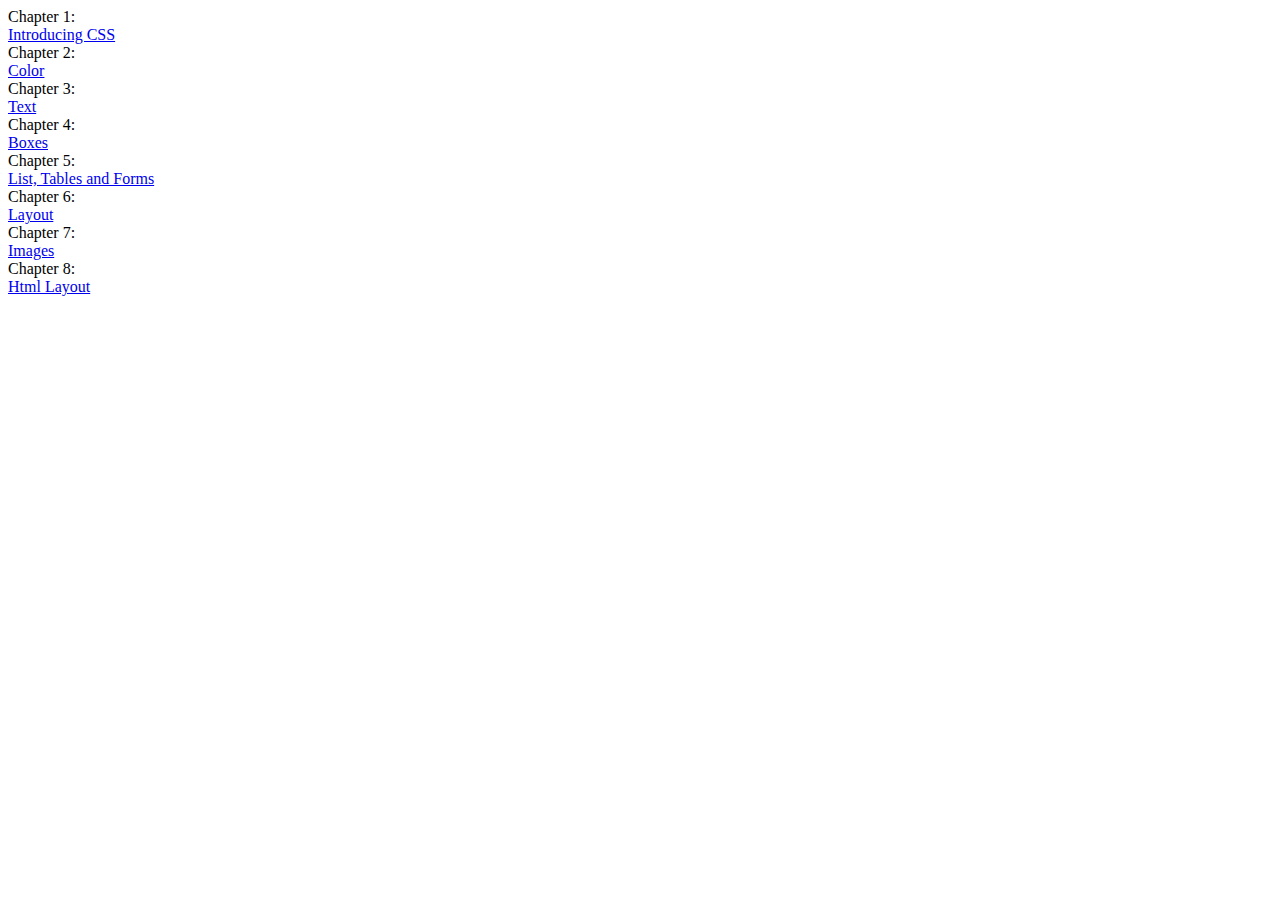
<file: index.html>
<!DOCTYPE html>
<html lang="en">
<head>
    <meta charset="UTF-8">
    <meta http-equiv="X-UA-Compatible" content="IE=edge">
    <meta name="viewport" content="width=device-width, initial-scale=1.0">
    <title> CSS Exercises</title>
</head>
<body>
    Chapter 1: <br>

    <a href="Chapter 1.html" > Introducing CSS</a> <br>
    Chapter 2: <br> 
    <a href="Chapter 2.html" > Color</a> <br>
    Chapter 3: <br> 
    <a href="chapter 3.html"> Text</a> <br>
    Chapter 4: <br>
    <a href="chapter 4.html"> Boxes</a> <br>
    Chapter 5: <br>
    <a href="chapter 5.html"> List, Tables and Forms</a> <br>
    Chapter 6: <br>
    <a href="chapter no 6.html"> Layout</a> <br>
    Chapter 7: <br>
    <a href="chapter 7.html"> Images</a> <br>
    Chapter 8: <br>
    <a href="chapter 8.html"> Html Layout</a> <br>



</body>
</html>
</file>
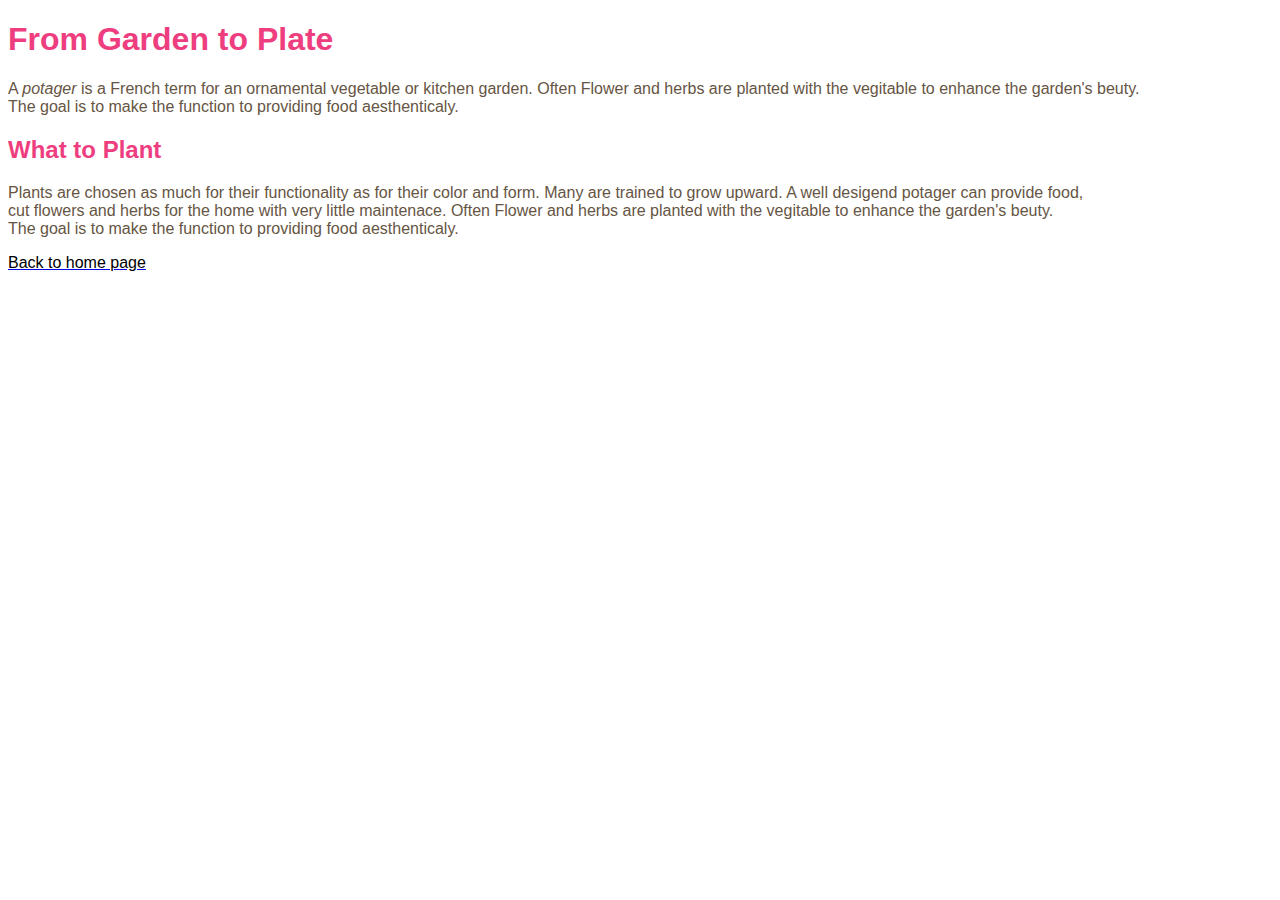
<file: Chapter 1.html>
<!DOCTYPE html>
<html lang="en">
<head>
    <meta charset="UTF-8">
    <meta http-equiv="X-UA-Compatible" content="IE=edge">
    <meta name="viewport" content="width=device-width, initial-scale=1.0">
    <title>chapter 1</title>
    <link rel="stylesheet" href="./CSS/style 1.css"  />
</head>
<body>
    <h1>From Garden to Plate</h1>
    <p>A <i>potager</i> is a French term for an
    ornamental vegetable or kitchen garden. Often Flower and herbs are planted with the vegitable to enhance the garden's beuty. <br/>
The goal is to make the function to providing food aesthenticaly. </p>
    <h2>What to Plant</h2>
    <p>Plants are chosen as much for their functionality
    as for their color and form. Many are trained to grow upward. A well desigend potager can provide food, <br/> cut flowers and herbs for the home
with very little maintenace. Often Flower and herbs are planted with the vegitable to enhance the garden's beuty. <br/>
The goal is to make the function to providing food aesthenticaly.  </p>
<a href="index.html"> <span style="color: black;"> Back to home page</span></a> 
    
</body>
</html>
</file>
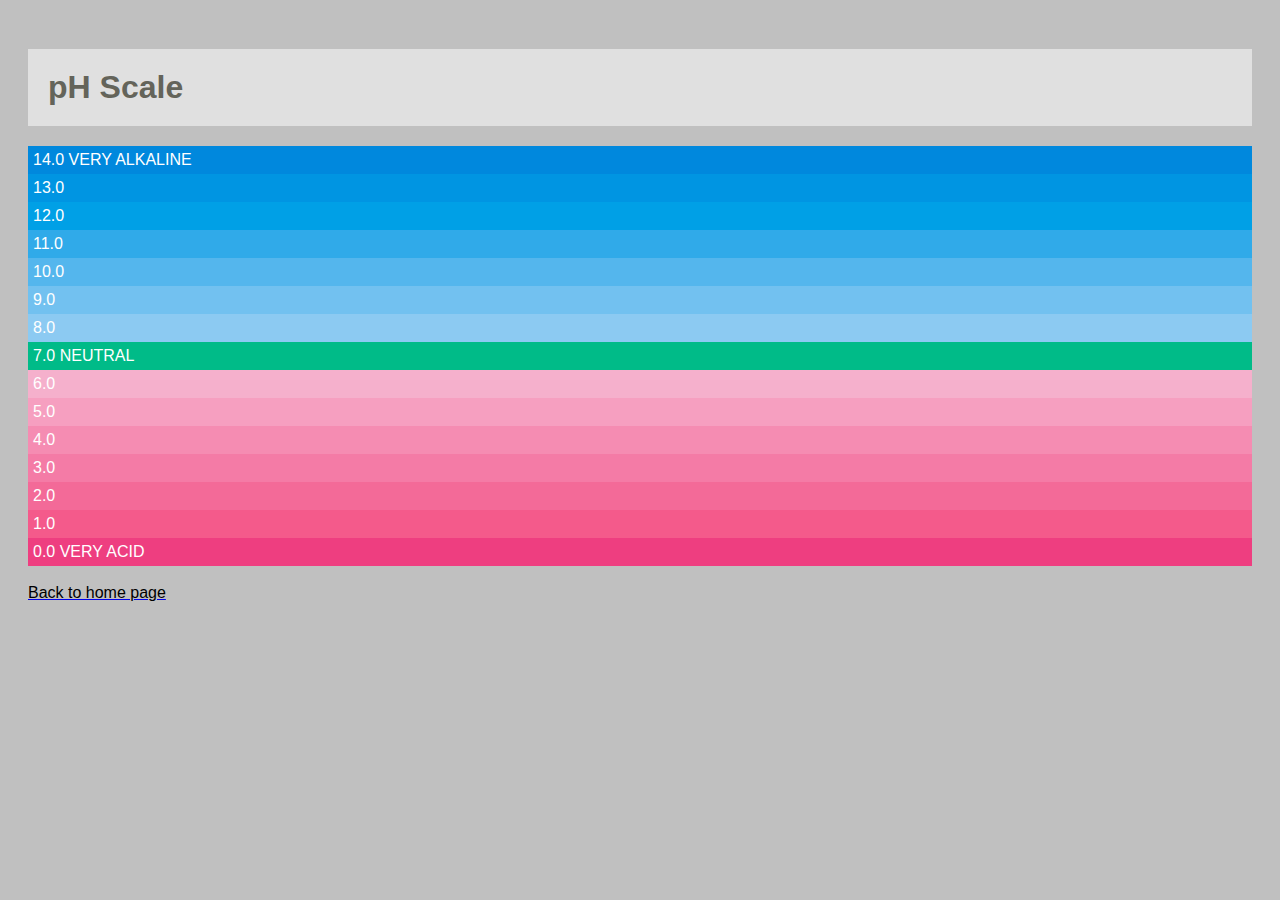
<file: Chapter 2.html>
<!DOCTYPE html>
<html lang="en">
<head>
    <meta charset="UTF-8">
    <meta http-equiv="X-UA-Compatible" content="IE=edge">
    <meta name="viewport" content="width=device-width, initial-scale=1.0">
    <title>Chapter 2</title>
    <link rel="stylesheet" href="./CSS/style 2.css"  />
</head>
<body>
    <h1 class="ph">pH Scale</h1>
<p class="fourteen">14.0 VERY ALKALINE</p>
<p class="thirteen">13.0</p>
<p class="twelve">12.0</p>
<p class="eleven">11.0</p>
<p class="ten">10.0</p>
<p class="nine">9.0</p>
<p class="eight">8.0</p>
<p class="seven">7.0 NEUTRAL</p>
<p class="six">6.0</p>
<p class="five">5.0</p>
<p class="four">4.0</p>
<p class="three">3.0</p>
<p class="two">2.0</p>
<p class="one">1.0</p>
<p class="zero">0.0 VERY ACID</p> <br>
<a href="index.html"> <span style="color: black;"> Back to home page</span></a> 

</body>
</html>
</file>
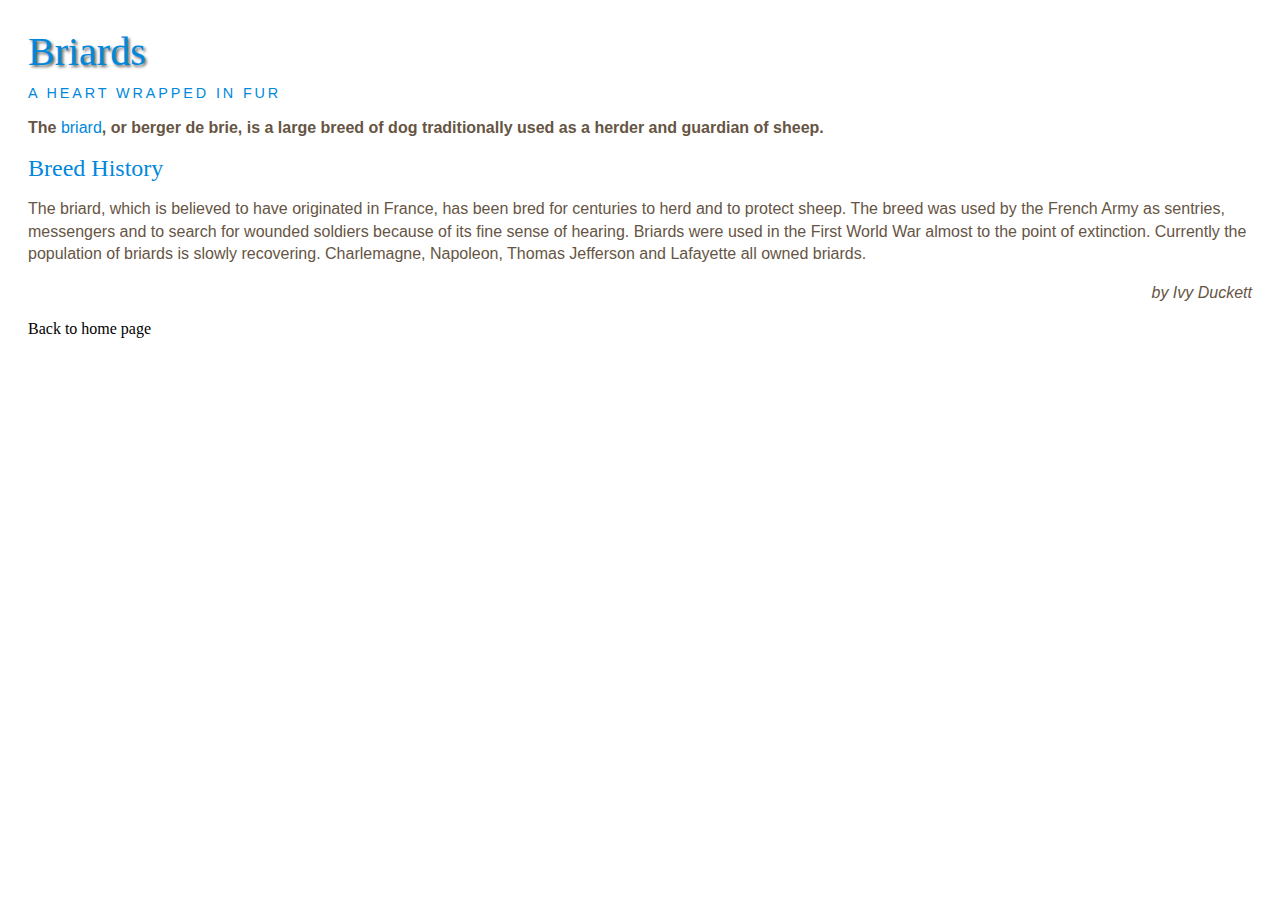
<file: chapter 3.html>
<!DOCTYPE html>
<html lang="en">
<head>
    <meta charset="UTF-8">
    <meta http-equiv="X-UA-Compatible" content="IE=edge">
    <meta name="viewport" content="width=device-width, initial-scale=1.0">
    <title>Text</title>
    <link rel="stylesheet" href="./CSS/style.css"  />
</head>
<body>
    <h1>Briards</h1>
<h2>A Heart wrapped in fur</h2>
<p class="intro">The <a class="breed" href="http://en.wikipedia.org/wikiBriard">
briard</a>, or berger de brie, is a large breed of dog traditionally used as a
herder and guardian of sheep.</p>
<h3>Breed History</h3>
<p>The briard, which is believed to have originated in France, has been bred for
centuries to herd and to protect sheep. The breed was used by the French Army as
sentries, messengers and to search for wounded soldiers because of its fine sense
of hearing. Briards were used in the First World War almost to the point of
extinction. Currently the population of briards is slowly recovering.
Charlemagne, Napoleon, Thomas Jefferson and Lafayette all owned briards.</p>
<p class="credits">by Ivy Duckett</p>
<a href="index.html"> <span style="color: black;"> Back to home page</span></a> 

</body>
</html>
</file>
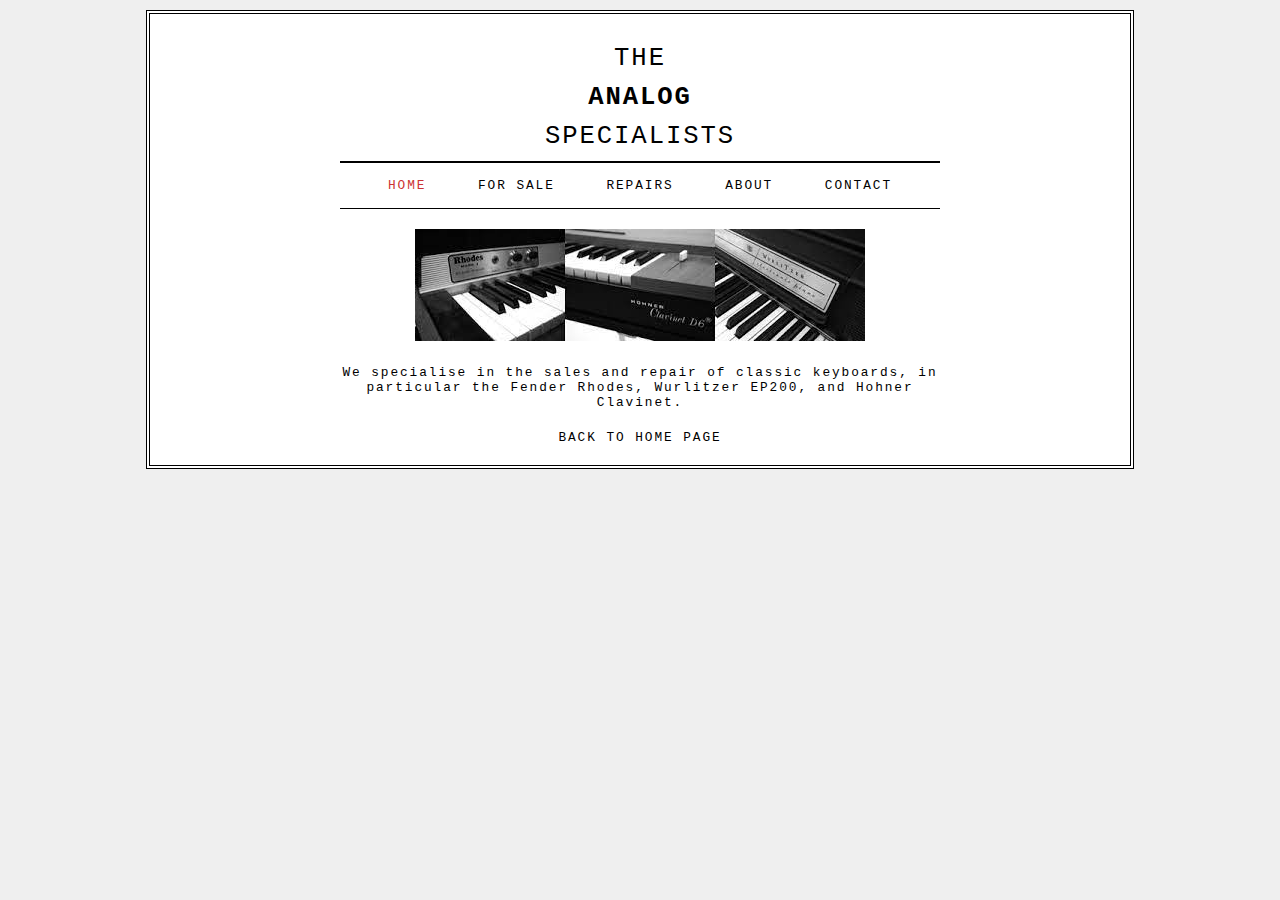
<file: chapter 4.html>
<!DOCTYPE html>
<html lang="en">
<head>
    <meta charset="UTF-8">
    <meta http-equiv="X-UA-Compatible" content="IE=edge">
    <meta name="viewport" content="width=device-width, initial-scale=1.0">
    <title>Boxes</title>
    <link rel="stylesheet" href="./CSS/Head.css" >
</head>
<body>
   <div id="page">
<center>
<h1 class="the"> THE </h1>
<h1 class="analog">
    ANALOG
</h1>

<h1 class="special">
    SPECIALISTS
</h1>
<ul id="navigation">
    <li><a href="#" class="on">Home</a></li>
    <li><a href="#">For Sale</a></li>
    <li><a href="#">Repairs</a></li>
    <li><a href="#">About</a></li>
    <li><a href="#">Contact</a></li>
    </ul>
<p>
   <img src="./images/download.jpg"  alt="Fender Rhodes, Hohner Clavinet,
   and Wurlitzer EP200"     >  
</p>
<p>
    We specialise in the sales and repair of classic keyboards, in particular
    the Fender Rhodes, Wurlitzer EP200, and Hohner Clavinet.
    </p>
    <a href="index.html"> <span style="color: black;"> Back to home page</span></a> 

</center>
</div> 
</body>
</html>
</file>
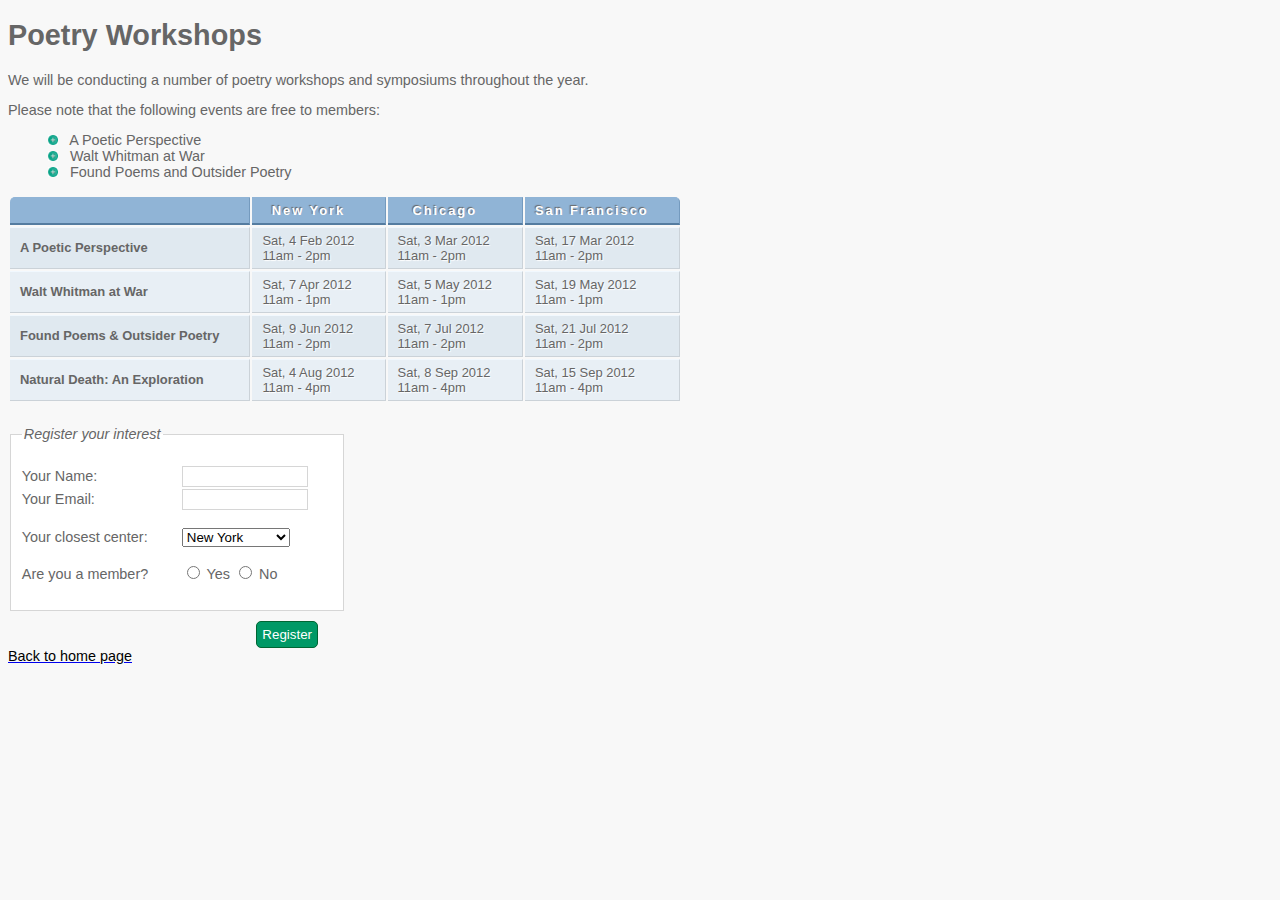
<file: chapter 5.html>
<!DOCTYPE html>
<html lang="en">
<head>
    <meta charset="UTF-8">
    <meta http-equiv="X-UA-Compatible" content="IE=edge">
    <meta name="viewport" content="width=device-width, initial-scale=1.0">
    <title> 
        List,Tables and Forms
    </title>

    <link rel="stylesheet" href="./CSS/style 5.css" >

</head>
<body>
    <h1>Poetry Workshops</h1>
    <p>We will be conducting a number of poetry workshops
    and symposiums throughout the year.</p>
    <p>Please note that the following events are free to
    members:</p>
    <ul>
     <img src="./images/download (1).jpg" width="10px" height="10px"> &nbsp;   A Poetic Perspective  <br>
     <img src="./images/download (1).jpg" width="10px" height="10px"> &nbsp;   Walt Whitman at War  <br>
     <img src="./images/download (1).jpg" width="10px" height="10px" > &nbsp;  Found Poems and Outsider Poetry  <br>
    </ul>
    <table> 
        <tr class="head">
            <th></th>
            <th>New York</th>
            <th>Chicago</th>
            <th>San Francisco</th>
            </tr>
            <tr>
            <th>A Poetic Perspective</th>
            <td>Sat, 4 Feb 2012<br />11am - 2pm</td>
            <td>Sat, 3 Mar 2012<br />11am - 2pm</td>
            <td>Sat, 17 Mar 2012<br />11am - 2pm</td>
            </tr>
            <tr class="even">
            <th>Walt Whitman at War</th>
            <td>Sat, 7 Apr 2012<br />11am - 1pm</td>
            <td>Sat, 5 May 2012<br />11am - 1pm</td>
            <td>Sat, 19 May 2012<br />11am - 1pm</td>
            </tr>
            <tr>
            <th>Found Poems &amp; Outsider Poetry</th>
            <td>Sat, 9 Jun 2012<br />11am - 2pm</td>
            <td>Sat, 7 Jul 2012<br />11am - 2pm</td>
            <td>Sat, 21 Jul 2012<br />11am - 2pm</td>
            </tr>
            <tr class="even">
            <th>Natural Death: An Exploration</th>
            <td>Sat, 4 Aug 2012<br />11am - 4pm</td>
            <td>Sat, 8 Sep 2012<br />11am - 4pm</td>
            <td>Sat, 15 Sep 2012<br />11am - 4pm</td>
            </tr>
            </table>
            <form action="http://www.example.com/form.php" method="get">
                <fieldset>
                <legend>Register your interest</legend>
                <p><label class="title" for="name">Your Name:</label>
                <input type="text" name="name" id="name"><br />
                <label class="title" for="email">Your Email:</label>
                <input type="text" name="email" id="email"></p>
                <p><label for="location" class="title">Your closest center:</label>
                <select name="location" id="location">
                <option value="ny">New York</option>
                <option value="il">Chicago</option>
                <option value="ca">San Francisco</option>
                </select></p>
                <span class="title">Are you a member?</span>
                <label><input type="radio" name="member" value="yes" /> Yes</label>
                <label><input type="radio" name="member" value="no" /> No</label></p>
                </fieldset>
                <div class="submit"><input type="submit" value="Register" /></div>
                </form>
                <a href="index.html"> <span style="color: black;"> Back to home page</span></a> 









</body>
</html>
</file>
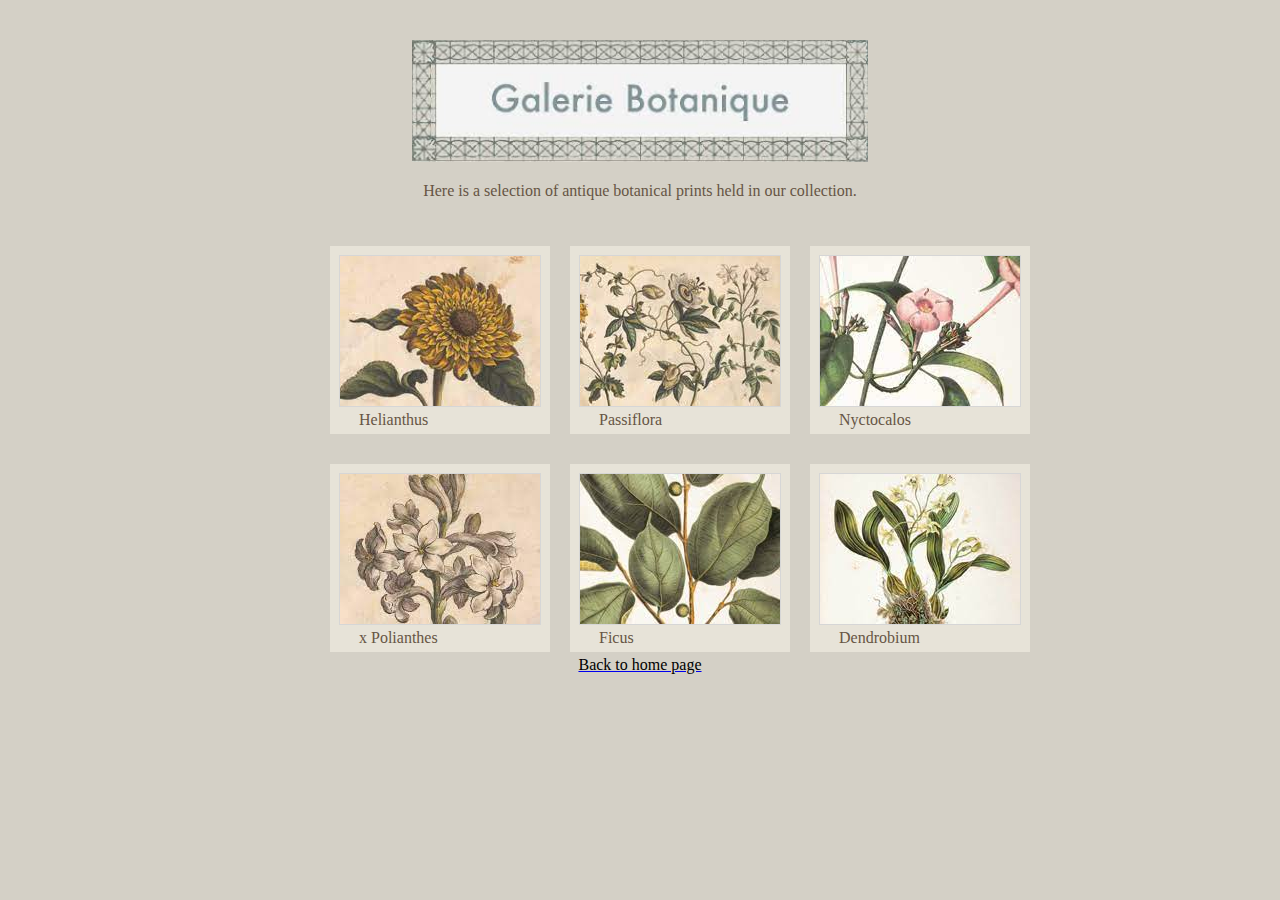
<file: chapter 7.html>
<!DOCTYPE html>
<html lang="en">
<head>
    <meta charset="UTF-8">
    <meta http-equiv="X-UA-Compatible" content="IE=edge">
    <meta name="viewport" content="width=device-width, initial-scale=1.0">
    <title>Images</title>
    <link  rel="stylesheet"  href="./CSS/style 7.css"   >
</head>
<body>
    <div class="wrapper">
        <div class="header">
        <img src="images/download (7).jpg" alt="Galerie Botanique" width="456" height="122" />
        <p>Here is a selection of antique botanical prints held in our collection.</p>
        </div>
        <div class="entry">
            <figure><img src="images/download (8).jpg" alt="Helianthus" />
            <figcaption>Helianthus</figcaption>
            </figure>
            </div>
            <div class="entry">
                <figure><img src="images/download (9).jpg" alt="Passiflora" />
                <figcaption>Passiflora</figcaption>
                </figure>
                </div>
                <div class="entry">
                    <figure><img src="images/download (11).jpg" alt="Nyctocalos" />
                    <figcaption>  Nyctocalos</figcaption>
                    </figure>
                    </div>
                    <div class="entry">
                        <figure><img src="images/download (10).jpg" alt="Polianthes" />
                        <figcaption> x Polianthes</figcaption>
                        </figure>
                        </div>
                        <div class="entry">
                            <figure><img src="images/download (13).jpg" alt="Ficus" />

                            <figcaption>  Ficus</figcaption>
                            </figure>
                            </div>
                            <div class="entry">
                                <figure><img src="images/download (12).jpg" alt="Dendrobium" />
                                <figcaption>  Dendrobium</figcaption>
                                </figure>
                            
                                </div>
                                <a href="index.html"> <span style="color: black;"> Back to home page</span></a> 
                                </div>
</body>
</html>
</file>
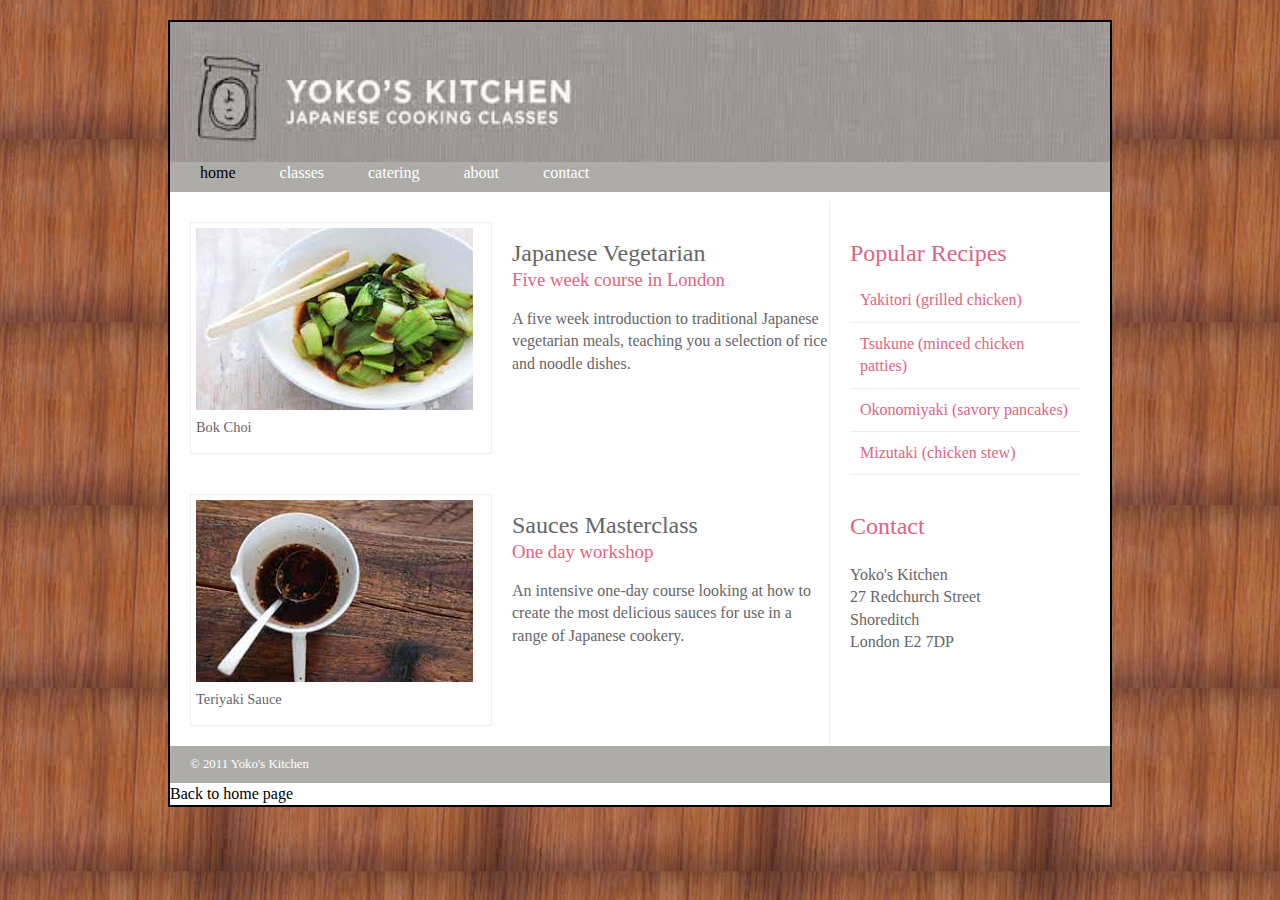
<file: chapter 8.html>
<!DOCTYPE html>
<html lang="en">
<head>
    <meta charset="UTF-8">
    <meta http-equiv="X-UA-Compatible" content="IE=edge">
    <meta name="viewport" content="width=device-width, initial-scale=1.0">
    <title>Html Layout</title>
    <link rel="stylesheet" href="./CSS/style 8.css"  >
    <!--[if lt IE 9]>
<script src="http://html5shiv.googlecode.com/svn/trunk/html5.js"></script>
<![endif]-->
</head>

<body background="./images/download (23).jpg" >
    <div class="wrapper">
    <div class="header">
<img  src="./images/download (18).jpg"  width="940px" height="140">
<nav>
    <ul>
    <li><a href="http://divcap.dothome.co.kr/0614/yoko.html" class="current">home</a></li>
    <li><a href="http://divcap.dothome.co.kr/0614/yoko.html">classes</a></li>
    <li><a href="http://divcap.dothome.co.kr/0614/yoko.html">catering</a></li>
    <li><a href="http://divcap.dothome.co.kr/0614/yoko.html">about</a></li>
    <li><a href="http://divcap.dothome.co.kr/0614/yoko.html">contact</a></li>
    </ul>
    </nav>
    </div>
    <section class="courses">
        <article>
        <figure>
        <img src="images/download (16).jpg" alt="Bok Choi" />
        <figcaption>Bok Choi</figcaption>
        </figure>
        <hgroup>
            <h2>Japanese Vegetarian</h2>
            <h3>Five week course in London</h3>
            </hgroup>
            <p>A five week introduction to traditional Japanese vegetarian meals,
                teaching you a selection of rice and noodle dishes.</p>
                </article>
                <article>
                <figure>
                <img src="images/download (17).jpg" alt="Teriyaki sauce" />
                <figcaption>Teriyaki Sauce</figcaption>
                </figure>
                <hgroup>
                <h2>Sauces Masterclass</h2>
                <h3>One day workshop</h3>
                </hgroup>
                <p>An intensive one-day course looking at how to create the most delicious
                sauces for use in a range of Japanese cookery.</p>
                </article>
                </section>
                <aside>
                    <section class="popular-recipes">
                    <h2>Popular Recipes</h2>
                    <a href="https://www.jessicagavin.com/chicken-yakitori-recipe/">Yakitori (grilled chicken)</a>
                    <a href="https://bento.com/trt-tsukune.html">Tsukune (minced chicken patties)</a>
                    <a href="https://www.wandercooks.com/okonomiyaki-japanese-savoury-pancakes/">Okonomiyaki (savory pancakes)</a>
                    <a href="https://www.justonecookbook.com/mizutaki/">Mizutaki (chicken stew)</a>
                    </section>
                    <section class="contact-details">
                    <h2>Contact</h2>
                    <p>Yoko's Kitchen<br />
                    27 Redchurch Street<br />
                    Shoreditch<br />
                    London E2 7DP</p>
                    </section>
                    </aside>
                    <footer>
                    &copy; 2011 Yoko's Kitchen  <br>

                    </footer>
                <a href="index.html"> <span style="color: black; "> Back to home page</span></a> 
            </div>
</body>
</html>
</file>
<file: CSS/style 1.css>
body {
    font-family: Arial, Verdana, sans-serif;}
    h1, h2 {
    color: #ee3e80;}
    p {
    color: #665544;}
</file>
<file: CSS/style 2.css>
body {
    background-color: silver;
    color: white;
    padding: 20px;
    font-family: Arial, Verdana, sans-serif;}
    .ph {
    background-color: #ffffff;
    background-color: hsla(0,100%,100%,0.5);
    color: #64645A;
    padding: inherit;
margin-bottom: 20px;}
    p {
        padding: 5px;
        margin: 0px;}
        .zero {
        background-color: rgb(238,62,128);}
        .one {
        background-color: rgb(244,90,139);}
        .two {
        background-color: rgb(243,106,152);}
        .three {
        background-color: rgb(244,123,166);}
        .four {
        background-color: rgb(245,140,178);}
        .five {
        background-color: rgb(246,159,192);}
        .six {
        background-color: rgb(245,176,204);}
        .seven {
        background-color: rgb(0,187,136);}
        .eight {
            background-color: rgb(140,202,242);}
            .nine {
            background-color: rgb(114,193,240);}
            .ten {
             background-color: rgb(84,182,237);}
           .eleven {
            background-color: rgb(48,170,233);}
            .twelve {
            background-color: rgb(0,160,230);}
            .thirteen {
             background-color: rgb(0,149,226);}
            .fourteen {
             background-color: rgb(0,136,221);}
</file>
<file: CSS/style.css>
/* ---chapter 3 ----*/
             body {
                padding: 20px;}
                h1, h2, h3, a {
                font-weight: normal;
                color: #0088dd;
                margin: 0px;}
                h1 {
                font-family: Georgia, Times, serif;
                font-size: 250%;
               text-shadow: 2px 2px 3px #666666;
                padding-bottom: 10px;}
                h2 {
                font-family: "Gill Sans", Arial, sans-serif;
                font-size: 90%;
                text-transform: uppercase;
                letter-spacing: 0.2em;}
                h3 {
                font-size: 150%;}
                p {
                font-family: Arial, Verdana, sans-serif;
                line-height: 1.4em;
                color: #665544;}
                .intro:first-line {
                font-weight: bold;}
                .credits {
                font-style: italic;
                text-align: right;}
                a {
                text-decoration: none;}
                a:hover {
                text-decoration: underline;}
</file>
<file: CSS/Head.css>
body {
    font-size: 80%;
    font-family: "Courier New", Courier, monospace;
    letter-spacing: 0.15em;
    background-color: #efefef;}
    #page {
        max-width: 940px;
        min-width: 720px;
        margin: 10px auto 10px auto;
        padding: 20px;
        border: 4px double #000;
        background-color: #ffffff;}
.the{
    
    font-family:"Courier New", Courier, monospace; 
    font-weight: lighter;
    margin: 10px auto 10px auto;
}
.analog{
    
    font-family:"Courier New", Courier, monospace; 
    margin: 10px auto 10px auto;
     
}
.special{
   
    font-family:"Courier New", Courier, monospace; 
    font-weight: lighter;
    margin: 10px auto 10px auto;
}
ul {
    width: 570px;
    padding: 15px;
    margin: 0px auto 0px auto;
    border-top: 2px solid #000;
    border-bottom: 1px solid #000;
    text-align: center;
}
    
    li {
    display: inline;
    margin: 0px 3px;}
    a {
        color: #000000;
        text-transform: uppercase;
        text-decoration: none;
        padding: 6px 18px 5px 18px;}
        a:hover, a.on {
        color: #cc3333;
        background-color: #ffffff;}
        p {
            text-align: center;
            width: 600px;
            margin: 20px auto 20px auto;
            font-weight: normal;}
</file>
<file: CSS/style 5.css>
body {
    font-family: Arial, Verdana, sans-serif;
    font-size: 90%;
    color: #666;
    background-color: #f8f8f8;}
    li {
        list-style-image: url("CSS/download (1).jpg");
        line-height: 1.6em;}
        th, td {
            padding: 5px 30px 5px 10px;
            border-spacing: 0px;
            font-size: 90%;
            margin: 0px;}
            th, td {
                text-align: left;
                background-color: #e0e9f0;
                border-top: 1px solid #f1f8fe;
                border-bottom: 1px solid #cbd2d8;
                border-right: 1px solid #cbd2d8;}
                tr.head th {
                    color: #fff;
                    background-color: #90b4d6;
                    border-bottom: 2px solid #547ca0;
                    border-right: 1px solid #749abe;
                    border-top: 1px solid #90b4d6;
                    text-align: center;
                    text-shadow: -1px -1px 1px #666;
                    letter-spacing: 0.15em;}
                    td {
                        text-shadow: 1px 1px 1px #fff;}
                        tr.even td, tr.even th {
                            background-color: #e8eff5;}
                            tr.head th:first-child {
                            -webkit-border-top-left-radius: 5px;
                            -moz-border-radius-topleft: 5px;
                            border-top-left-radius: 5px;}
                            tr.head th:last-child {
                            -webkit-border-top-right-radius: 5px;
                            -moz-border-radius-topright: 5px;
                            border-top-right-radius: 5px;}
                            fieldset {
                                width: 310px;
                                margin-top: 20px;
                                border: 1px solid #d6d6d6;
                                background-color: #ffffff;
                                line-height: 1.6em;}
                                legend {
                                font-style:italic;
                                color:#666666;}
                                input[type="text"] {
                                width: 120px;
                                border: 1px solid #d6d6d6;
                                padding: 2px;
                                outline: none;}
                                input[type="text"]:focus,
                                input[type="text"]:hover {
                                background-color: #d0e2f0;
                                border: 1px solid #999;}
                                input[type="submit"] {
                                border: 1px solid #006633;
                                background-color: #009966;
                                color: #FFFFFF;
                                border-radius: 5px;
                                padding: 5px;
                                margin-top: 10px;}
                                input[type="submit"]:hover {
                                border: 1px solid #006633;
                                background-color: #00CC33;
color: #FFFFFF;
cursor: pointer;}
.title {
float: left;
width: 160px;
clear: left;}
.submit {
width: 310px;
text-align: right;}
</file>
<file: CSS/style 7.css>
body {
    color: #665544;
    background-color: #d4d0c6;
    font-family: Georgia, "Times New Roman", serif;
    text-align: center;}
    .wrapper {
        width: 720px;
        margin: 0px auto;}
        .header {
        margin: 40px 0px 20px 0px;}
        .entry {
            width: 220px;
            float: left;
            margin: 10px;
            height: 198px;
            background-repeat: no-repeat;
            background-position: bottom;}
            figure {
                display: block;
                width: 202px;
                height: 170px;
                background-color: #e7e3d8;
                padding: 9px;
                text-align: left;}
                figure img {
                width: 200px;
                height: 150px;
                border: 1px solid #d6d6d6;}
                figcaption {
                padding-left: 20px;
                background-repeat: no-repeat;}
</file>
<file: CSS/style 8.css>
header, section, footer, aside, nav, article, figure, figcaption {
    display: block;}
    body {
    color: #666666;
    background-color: #f9f8f6;
    background-position: center;
    font-family: Georgia, times, serif;
    margin: 0px;
    line-height: 1.4em;
}
.wrapper{
width: 940px;
margin: 20px auto 20px auto;
border: 2px solid #000000;
background-color: #ffffff;}
    .header {
         height: 180px;
         line-height: 0.7em;
    }
    nav, footer {
        clear: both;
        color: #ffffff;
        background-color: #aeaca8;
        height: 30px;}
        nav ul {
            margin: 0px;
            padding: 5px 0px 5px 30px;}
            nav li {
            display: inline;
            margin-right: 40px;}
            nav li a {color: #ffffff;}
            nav li a:hover, nav li a.current {
            color: #000000;}
            section.courses {
            float: left;
            width: 659px;
            border-right: 1px solid #eeeeee;}
            article {
                clear: both;
                overflow: auto;
                width: 100%;}
                hgroup {
                margin-top:40px;}
                figure {
                float: left;
                width: 290px;
                height: 220px;
                padding: 5px;
                margin: 20px;
                border: 1px solid #eeeeee;}
                figcaption {
                    font-size: 90%;
                    text-align: left;}
                    aside {
                    width: 230px;
                    float: left;
                    padding: 0px 0px 0px 20px;}
                    aside section a {
                    display: block;
                    padding: 10px;
                    border-bottom: 1px solid #eeeeee;}
                    aside section a:hover {
                    color: #985d6a;
                    background-color: #efefef;}
                    a {
                    color: #de6581;
                    text-decoration: none;}

                     h2, h3 {
                        font-weight: normal;}
                        h2 {margin: 10px 0px 5px 0px;
                            padding: 0px;}
                            h3 {
                            margin: 0px 0px 10px 0px;
                            color: #de6581;}
                            aside h2 {
                            padding: 30px 0px 10px 0px;
                            color: #de6581;}
                            footer {
                            font-size: 80%;
                            padding: 7px 0px 0px 20px;}
</file>
